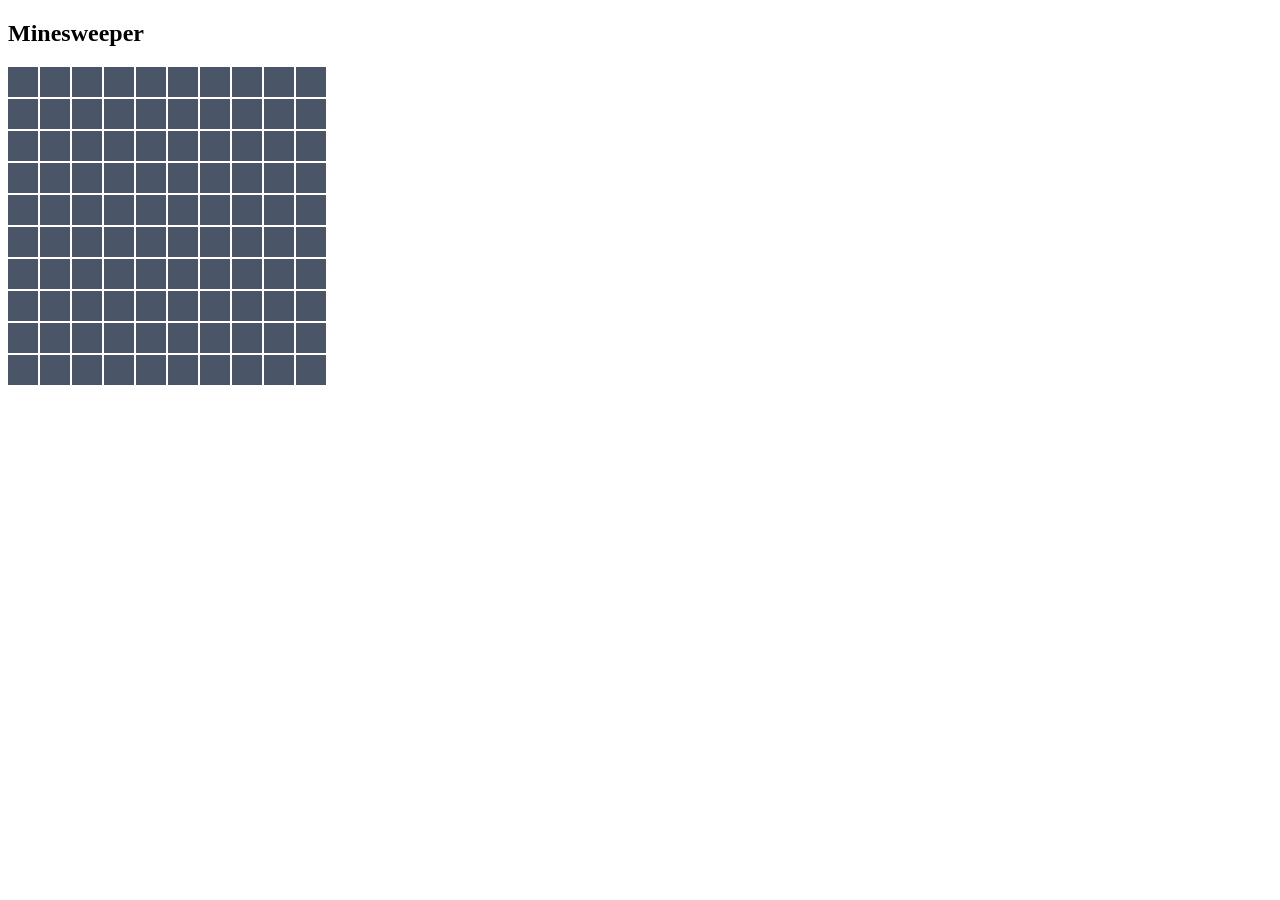
<file: pages/minesweeper.html>
<!DOCTYPE html>
<html>
<head>
<meta charset="UTF-8">
<title>Minesweeper</title>
<link rel="stylesheet" href="/css/minesweeper.css">
</head>
<body>
<h2>Minesweeper</h2>
<div id="minesweeper"></div>
<script src="/js/minesweeper.js"></script>
</body>
</html>
</file>
<file: css/minesweeper.css>
#minesweeper {
  display: grid;
  grid-template-columns: repeat(10, 30px);
  grid-template-rows: repeat(10, 30px);
  gap: 2px;
}
.cell {
  width: 30px;
  height: 30px;
  background: #4a5568;
  color: #f7fafc;
  font-size: 16px;
  text-align: center;
  line-height: 30px;
  cursor: pointer;
  user-select: none;
}
.cell.revealed {
  background: #2d3748;
  cursor: default;
}
.cell.flagged {
  background: #e53e3e;
}
</file>
